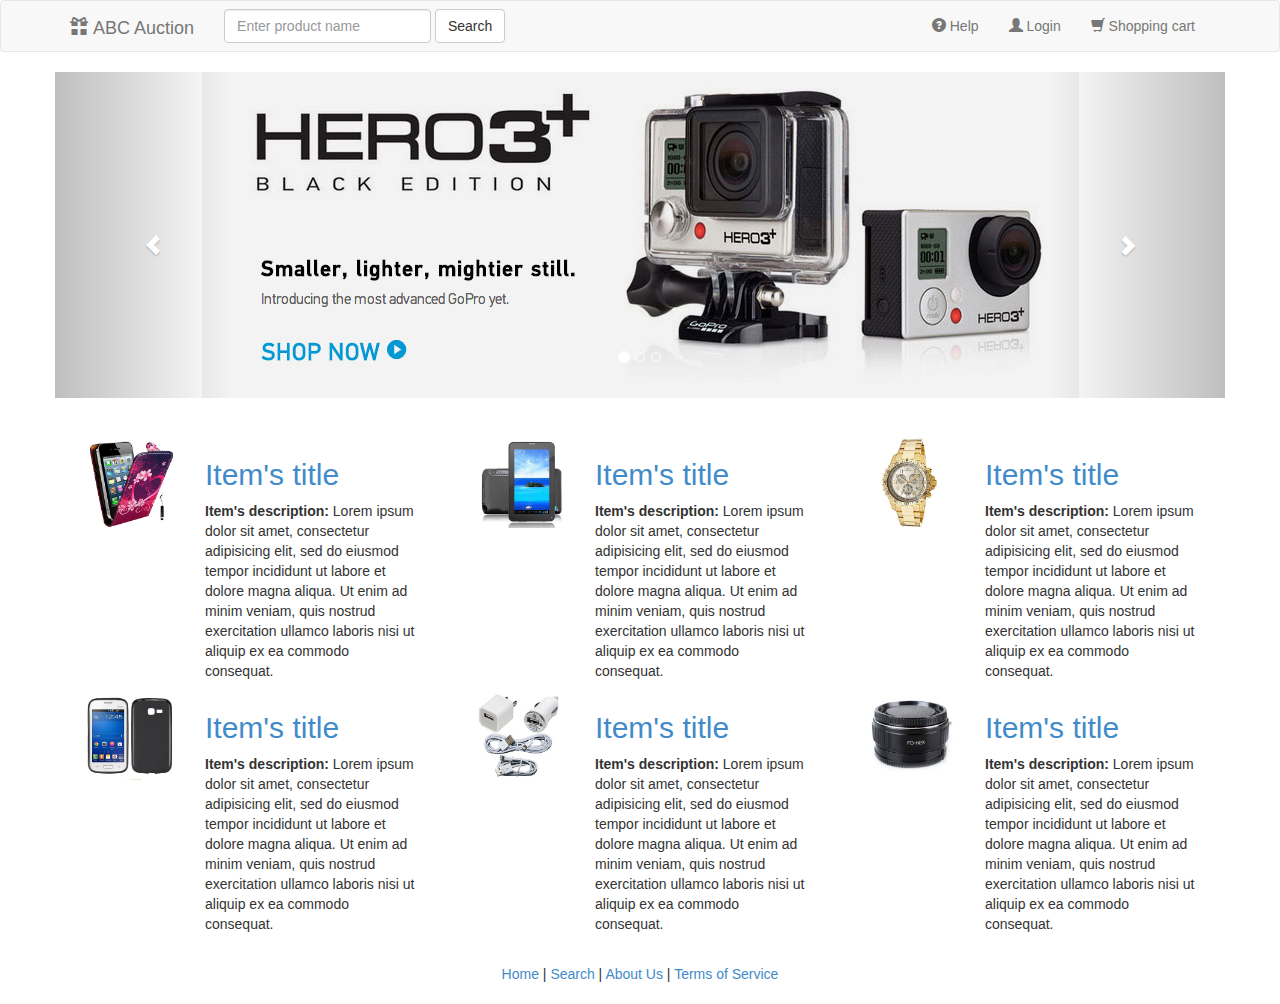
<file: hw1/index.html>
<!DOCTYPE html>
<html>
<head>
    <meta charset="utf-8">
    <meta name="viewport" content="width=device-width, initial-scale=1">

    <title>ABC Auction</title>

    <link rel="stylesheet" href="assets/css/bootstrap.min.css">
    <link rel="stylesheet" href="assets/css/bootstrap-slider.min.css">
    <link rel="stylesheet" href="assets/css/datepicker3.css">
    <link rel="stylesheet" href="assets/css/docs.min.css">
    <link rel="stylesheet" href="css/app.css">

</head>
<body>

<!-- Navbar -->
<div class="navbar navbar-default">
    <div class="container">
        <div class="navbar-header">
            <button type="button" class="navbar-toggle" data-toggle="collapse" data-target=".navbar-collapse">
                <span class="icon-bar"></span>
                <span class="icon-bar"></span>
                <span class="icon-bar"></span>
            </button>
            <a class="navbar-brand" href="javascript:gotoHome();">
                <span class="glyphicon glyphicon-gift"></span>&nbsp;ABC Auction
            </a>
        </div>
        <div class="navbar-collapse collapse">
            <div id="navbar-search">
            <form class="navbar-form navbar-left navbar-input-group" role="search">
                <div class="form-group">
                    <input type="text" class="form-control" placeholder="Enter product name">
                </div>
                <button id="searchSubmit" type="button" class="btn btn-default">Search</button>
            </form>
            </div>
            <ul class="nav navbar-nav navbar-right">
                <li><a href="javascript:void(0)"><span class="glyphicon glyphicon-question-sign"></span> Help</a>
                </li>
                <li><a href="javascript:void(0);"><span class="glyphicon glyphicon-user"></span> Login</a></li>
                <li><a href="javascript:void(0)"><span class="glyphicon glyphicon-shopping-cart"></span> Shopping
                    cart</a></li>
            </ul>
        </div>
    </div>
</div>
<!-- / Navbar -->


<!-- Search Part -->
<div id="searchresults" class="container hidden">

    <!-- Page path -->
    <ol class="breadcrumb">
      <li><a href="javascript:gotoHome();">Home</a></li>
      <li class="active">Search results <span class="badge" id="search-results-count"></span></li>
    </ol>

        <!-- DEBUG
    <div class="show-grid">
        -->
    <div>

    <div class="row">
      <div class="col-md-4 col-sm-12 col-xs-12">
        <div class="row form-group">
          <div class="col-md-12 col-sm-6 col-xs-12">
              <label class="control-label">Product</label><br />
              <input type="text" class="form-control" placeholder="Product title" autofocus>
          </div>
          <div class="col-md-12 col-sm-6 col-xs-12">
            <label class="control-label">&nbsp;</label><br />
            <!--
            <div class="btn-group btn-block" id="category">
              <button type="button" class="btn btn-default">Category</button>
              <button type="button" class="btn btn-default dropdown-toggle" data-toggle="dropdown">
                <span class="caret"></span>
                <span class="sr-only">Toggle Dropdown</span>
              </button>
              <ul class="dropdown-menu" role="menu">
                    <li><a href="#">Cell Phones</a></li>
                    <li><a href="#">Accessories</a></li>
                    <li><a href="#">Watches</a></li>
                    <li><a href="#">Camera Lens</a></li>
              </ul>
            </div>
            -->
            <select class="form-control">
              <option>Cell Phones</option>
              <option>Accessories</option>
              <option>Watches</option>
              <option>Camera Lens</option>
            </select>
          </div>
        </div>
      </div>
      <div class="col-md-8 col-sm-12 col-xs-12">
        <div class="row">
          <div class="col-md-6 col-sm-6 col-xs-12">
            <div class="row form-group">
              <div class="col-md-12 col-sm-12 col-xs-12">
                <label class="control-label">Current Price</label><br />
                <div class="row">
                  <div class="col-md-6 col-sm-6 col-xs-6">
                    <div class="input-group">
                      <span class="input-group-addon">$</span>
                      <input id="priceLow" type="number" class="form-control" value="1000">
                    </div>
                  </div>
                  <div class="col-md-6 col-sm-6 col-xs-6">
                    <div class="input-group">
                      <span class="input-group-addon">$</span>
                      <input id="priceHigh" type="number" class="form-control" value="1500">
                    </div>
                  </div>
                </div>
              </div>
              <div class="col-md-12 col-sm-12 col-xs-12">
                <label class="control-label">&nbsp;</label><br />
                <input id="priceSlider" type="text" style="width:100%" value="" data-slider-min="1" data-slider-max="10000" data-slider-step="1" data-slider-value="[1000,1500]"/>
              </div>
            </div>
          </div>
          <div class="col-md-6 col-sm-6 col-xs-12">
            <div class="row">
              <div class="col-md-12 col-sm-12 col-xs-12">
                  <label class="control-label">Max Auction Close Day</label><br />
                  <div class="input-group date">
                      <input id="datepicker" data-date-format="mm/dd/yyyy" class="form-control" value="03/01/2014">
                      <span class="input-group-addon"><i class="glyphicon glyphicon-th"></i></span>
                  </div>
              </div>
              <div class="col-md-12 col-sm-12 col-xs-12">
                <label class="control-label">&nbsp;</label><br />

                <form class="form-horizontal" role="form">
                <div class="form-group">
                <div class="col-md-8 col-sm-8 col-xs-8">
                <label class="control-label ">Number of Bids</label>
                </div>
                <div class="col-md-4 col-sm-4 col-xs-4">
                    <input type="number" class="form-control" value="3">
                </div>
                </div>
                </form>
              </div>
            </div>
          </div>
        </div>
      </div>
    </div>
    </div>
    
    <br /><br />
    <button class="btn btn-lg btn-primary center-block btn-block" style="max-width: 300px;" type="button">Find now</button>
    
    <hr />
    <div class="row" id="search-results-grid"></div>
</div>
<!-- / Search Part -->



<div class="container" id="homepage">
    <div class="row">
        <!-- Featured Products -->

        <div id="featured-product-carousel" class="carousel slide" data-pause="hover" data-wrap="true"
             data-interval="3000">
            <ol class="carousel-indicators">
                <li data-target="#featured-product-carousel" data-slide-to="0" class="active"></li>
                <li data-target="#featured-product-carousel" data-slide-to="1" class=""></li>
                <li data-target="#featured-product-carousel" data-slide-to="2" class=""></li>
            </ol>
            <div class="carousel-inner">
                <div class="item active">
                    <img src="assets/img/promo-product-1.jpg" alt="ABC Auction Deals" class="img-responsive center-block">
                </div>
                <div class="item">
                    <img src="assets/img/promo-product-2.jpg" alt="ABC Auction Deals" class="img-responsive center-block">
                </div>
                <div class="item">
                    <img src="assets/img/promo-product-3.jpg" alt="ABC Auction Deals" class="img-responsive center-block">
                </div>
            </div>

            <!-- Controls -->
            <a class="left carousel-control" href="#featured-product-carousel" data-slide="prev">
                <span class="glyphicon glyphicon-chevron-left"></span>
            </a>
            <a class="right carousel-control" href="#featured-product-carousel" data-slide="next">
                <span class="glyphicon glyphicon-chevron-right"></span>
            </a>
        </div>

    <!-- / Featured Products -->
    </div>
    <br/><br/>
    <div class="row" id="product-grid"></div>
</div>

<!-- Footer -->
<footer class="text-center">
    <br/>
    <a href="javascript:gotoHome();">Home</a> |
    <a href="javascript:gotoSearch();">Search</a> |
    <a href="javascript:void(0)">About Us</a> |
    <a href="javascript:void(0)">Terms of Service</a>
    <br/><br/>
</footer>
<!-- / Footer -->

<script src="assets/js/jquery-2.1.0.min.js"></script>
<script src="assets/js/bootstrap.min.js"></script>
<script src="assets/js/bootstrap-slider.min.js"></script>
<script src="assets/js/bootstrap-datepicker.js"></script>
<script src="assets/js/mustache.js"></script>
<script src="js/app.js"></script>

</body>
</html>
</file>
<file: hw1/css/app.css>
/*
body {
    background-color: #eee;
}
*/
.form-findnow {
    max-width: 330px;
    padding: 15px;
    margin: 0 auto;
}
.form-findnow .form-findnow-heading,

.form-findnow .form-control {
    position: relative;
    height: auto;
    -webkit-box-sizing: border-box;
    -moz-box-sizing: border-box;
    box-sizing: border-box;
    padding: 10px;
    font-size: 16px;
}
.form-findnow .form-control:focus {
    z-index: 2;
}
</file>
<file: hw1/assets/css/datepicker3.css>
/*!
 * Datepicker for Bootstrap
 *
 * Copyright 2012 Stefan Petre
 * Improvements by Andrew Rowls
 * Licensed under the Apache License v2.0
 * http://www.apache.org/licenses/LICENSE-2.0
 *
 */
.datepicker {
  padding: 4px;
  border-radius: 4px;
  direction: ltr;
  /*.dow {
		border-top: 1px solid #ddd !important;
	}*/
}
.datepicker-inline {
  width: 220px;
}
.datepicker.datepicker-rtl {
  direction: rtl;
}
.datepicker.datepicker-rtl table tr td span {
  float: right;
}
.datepicker-dropdown {
  top: 0;
  left: 0;
}
.datepicker-dropdown:before {
  content: '';
  display: inline-block;
  border-left: 7px solid transparent;
  border-right: 7px solid transparent;
  border-bottom: 7px solid #ccc;
  border-top: 0;
  border-bottom-color: rgba(0, 0, 0, 0.2);
  position: absolute;
}
.datepicker-dropdown:after {
  content: '';
  display: inline-block;
  border-left: 6px solid transparent;
  border-right: 6px solid transparent;
  border-bottom: 6px solid #fff;
  border-top: 0;
  position: absolute;
}
.datepicker-dropdown.datepicker-orient-left:before {
  left: 6px;
}
.datepicker-dropdown.datepicker-orient-left:after {
  left: 7px;
}
.datepicker-dropdown.datepicker-orient-right:before {
  right: 6px;
}
.datepicker-dropdown.datepicker-orient-right:after {
  right: 7px;
}
.datepicker-dropdown.datepicker-orient-top:before {
  top: -7px;
}
.datepicker-dropdown.datepicker-orient-top:after {
  top: -6px;
}
.datepicker-dropdown.datepicker-orient-bottom:before {
  bottom: -7px;
  border-bottom: 0;
  border-top: 7px solid #999;
}
.datepicker-dropdown.datepicker-orient-bottom:after {
  bottom: -6px;
  border-bottom: 0;
  border-top: 6px solid #fff;
}
.datepicker > div {
  display: none;
}
.datepicker.days div.datepicker-days {
  display: block;
}
.datepicker.months div.datepicker-months {
  display: block;
}
.datepicker.years div.datepicker-years {
  display: block;
}
.datepicker table {
  margin: 0;
  -webkit-touch-callout: none;
  -webkit-user-select: none;
  -khtml-user-select: none;
  -moz-user-select: none;
  -ms-user-select: none;
  user-select: none;
}
.datepicker table tr td,
.datepicker table tr th {
  text-align: center;
  width: 30px;
  height: 30px;
  border-radius: 4px;
  border: none;
}
.table-striped .datepicker table tr td,
.table-striped .datepicker table tr th {
  background-color: transparent;
}
.datepicker table tr td.day:hover,
.datepicker table tr td.day.focused {
  background: #eeeeee;
  cursor: pointer;
}
.datepicker table tr td.old,
.datepicker table tr td.new {
  color: #999999;
}
.datepicker table tr td.disabled,
.datepicker table tr td.disabled:hover {
  background: none;
  color: #999999;
  cursor: default;
}
.datepicker table tr td.today,
.datepicker table tr td.today:hover,
.datepicker table tr td.today.disabled,
.datepicker table tr td.today.disabled:hover {
  color: #000000;
  background-color: #ffdb99;
  border-color: #ffb733;
}
.datepicker table tr td.today:hover,
.datepicker table tr td.today:hover:hover,
.datepicker table tr td.today.disabled:hover,
.datepicker table tr td.today.disabled:hover:hover,
.datepicker table tr td.today:focus,
.datepicker table tr td.today:hover:focus,
.datepicker table tr td.today.disabled:focus,
.datepicker table tr td.today.disabled:hover:focus,
.datepicker table tr td.today:active,
.datepicker table tr td.today:hover:active,
.datepicker table tr td.today.disabled:active,
.datepicker table tr td.today.disabled:hover:active,
.datepicker table tr td.today.active,
.datepicker table tr td.today:hover.active,
.datepicker table tr td.today.disabled.active,
.datepicker table tr td.today.disabled:hover.active,
.open .dropdown-toggle.datepicker table tr td.today,
.open .dropdown-toggle.datepicker table tr td.today:hover,
.open .dropdown-toggle.datepicker table tr td.today.disabled,
.open .dropdown-toggle.datepicker table tr td.today.disabled:hover {
  color: #000000;
  background-color: #ffcd70;
  border-color: #f59e00;
}
.datepicker table tr td.today:active,
.datepicker table tr td.today:hover:active,
.datepicker table tr td.today.disabled:active,
.datepicker table tr td.today.disabled:hover:active,
.datepicker table tr td.today.active,
.datepicker table tr td.today:hover.active,
.datepicker table tr td.today.disabled.active,
.datepicker table tr td.today.disabled:hover.active,
.open .dropdown-toggle.datepicker table tr td.today,
.open .dropdown-toggle.datepicker table tr td.today:hover,
.open .dropdown-toggle.datepicker table tr td.today.disabled,
.open .dropdown-toggle.datepicker table tr td.today.disabled:hover {
  background-image: none;
}
.datepicker table tr td.today.disabled,
.datepicker table tr td.today:hover.disabled,
.datepicker table tr td.today.disabled.disabled,
.datepicker table tr td.today.disabled:hover.disabled,
.datepicker table tr td.today[disabled],
.datepicker table tr td.today:hover[disabled],
.datepicker table tr td.today.disabled[disabled],
.datepicker table tr td.today.disabled:hover[disabled],
fieldset[disabled] .datepicker table tr td.today,
fieldset[disabled] .datepicker table tr td.today:hover,
fieldset[disabled] .datepicker table tr td.today.disabled,
fieldset[disabled] .datepicker table tr td.today.disabled:hover,
.datepicker table tr td.today.disabled:hover,
.datepicker table tr td.today:hover.disabled:hover,
.datepicker table tr td.today.disabled.disabled:hover,
.datepicker table tr td.today.disabled:hover.disabled:hover,
.datepicker table tr td.today[disabled]:hover,
.datepicker table tr td.today:hover[disabled]:hover,
.datepicker table tr td.today.disabled[disabled]:hover,
.datepicker table tr td.today.disabled:hover[disabled]:hover,
fieldset[disabled] .datepicker table tr td.today:hover,
fieldset[disabled] .datepicker table tr td.today:hover:hover,
fieldset[disabled] .datepicker table tr td.today.disabled:hover,
fieldset[disabled] .datepicker table tr td.today.disabled:hover:hover,
.datepicker table tr td.today.disabled:focus,
.datepicker table tr td.today:hover.disabled:focus,
.datepicker table tr td.today.disabled.disabled:focus,
.datepicker table tr td.today.disabled:hover.disabled:focus,
.datepicker table tr td.today[disabled]:focus,
.datepicker table tr td.today:hover[disabled]:focus,
.datepicker table tr td.today.disabled[disabled]:focus,
.datepicker table tr td.today.disabled:hover[disabled]:focus,
fieldset[disabled] .datepicker table tr td.today:focus,
fieldset[disabled] .datepicker table tr td.today:hover:focus,
fieldset[disabled] .datepicker table tr td.today.disabled:focus,
fieldset[disabled] .datepicker table tr td.today.disabled:hover:focus,
.datepicker table tr td.today.disabled:active,
.datepicker table tr td.today:hover.disabled:active,
.datepicker table tr td.today.disabled.disabled:active,
.datepicker table tr td.today.disabled:hover.disabled:active,
.datepicker table tr td.today[disabled]:active,
.datepicker table tr td.today:hover[disabled]:active,
.datepicker table tr td.today.disabled[disabled]:active,
.datepicker table tr td.today.disabled:hover[disabled]:active,
fieldset[disabled] .datepicker table tr td.today:active,
fieldset[disabled] .datepicker table tr td.today:hover:active,
fieldset[disabled] .datepicker table tr td.today.disabled:active,
fieldset[disabled] .datepicker table tr td.today.disabled:hover:active,
.datepicker table tr td.today.disabled.active,
.datepicker table tr td.today:hover.disabled.active,
.datepicker table tr td.today.disabled.disabled.active,
.datepicker table tr td.today.disabled:hover.disabled.active,
.datepicker table tr td.today[disabled].active,
.datepicker table tr td.today:hover[disabled].active,
.datepicker table tr td.today.disabled[disabled].active,
.datepicker table tr td.today.disabled:hover[disabled].active,
fieldset[disabled] .datepicker table tr td.today.active,
fieldset[disabled] .datepicker table tr td.today:hover.active,
fieldset[disabled] .datepicker table tr td.today.disabled.active,
fieldset[disabled] .datepicker table tr td.today.disabled:hover.active {
  background-color: #ffdb99;
  border-color: #ffb733;
}
.datepicker table tr td.today:hover:hover {
  color: #000;
}
.datepicker table tr td.today.active:hover {
  color: #fff;
}
.datepicker table tr td.range,
.datepicker table tr td.range:hover,
.datepicker table tr td.range.disabled,
.datepicker table tr td.range.disabled:hover {
  background: #eeeeee;
  border-radius: 0;
}
.datepicker table tr td.range.today,
.datepicker table tr td.range.today:hover,
.datepicker table tr td.range.today.disabled,
.datepicker table tr td.range.today.disabled:hover {
  color: #000000;
  background-color: #f7ca77;
  border-color: #f1a417;
  border-radius: 0;
}
.datepicker table tr td.range.today:hover,
.datepicker table tr td.range.today:hover:hover,
.datepicker table tr td.range.today.disabled:hover,
.datepicker table tr td.range.today.disabled:hover:hover,
.datepicker table tr td.range.today:focus,
.datepicker table tr td.range.today:hover:focus,
.datepicker table tr td.range.today.disabled:focus,
.datepicker table tr td.range.today.disabled:hover:focus,
.datepicker table tr td.range.today:active,
.datepicker table tr td.range.today:hover:active,
.datepicker table tr td.range.today.disabled:active,
.datepicker table tr td.range.today.disabled:hover:active,
.datepicker table tr td.range.today.active,
.datepicker table tr td.range.today:hover.active,
.datepicker table tr td.range.today.disabled.active,
.datepicker table tr td.range.today.disabled:hover.active,
.open .dropdown-toggle.datepicker table tr td.range.today,
.open .dropdown-toggle.datepicker table tr td.range.today:hover,
.open .dropdown-toggle.datepicker table tr td.range.today.disabled,
.open .dropdown-toggle.datepicker table tr td.range.today.disabled:hover {
  color: #000000;
  background-color: #f4bb51;
  border-color: #bf800c;
}
.datepicker table tr td.range.today:active,
.datepicker table tr td.range.today:hover:active,
.datepicker table tr td.range.today.disabled:active,
.datepicker table tr td.range.today.disabled:hover:active,
.datepicker table tr td.range.today.active,
.datepicker table tr td.range.today:hover.active,
.datepicker table tr td.range.today.disabled.active,
.datepicker table tr td.range.today.disabled:hover.active,
.open .dropdown-toggle.datepicker table tr td.range.today,
.open .dropdown-toggle.datepicker table tr td.range.today:hover,
.open .dropdown-toggle.datepicker table tr td.range.today.disabled,
.open .dropdown-toggle.datepicker table tr td.range.today.disabled:hover {
  background-image: none;
}
.datepicker table tr td.range.today.disabled,
.datepicker table tr td.range.today:hover.disabled,
.datepicker table tr td.range.today.disabled.disabled,
.datepicker table tr td.range.today.disabled:hover.disabled,
.datepicker table tr td.range.today[disabled],
.datepicker table tr td.range.today:hover[disabled],
.datepicker table tr td.range.today.disabled[disabled],
.datepicker table tr td.range.today.disabled:hover[disabled],
fieldset[disabled] .datepicker table tr td.range.today,
fieldset[disabled] .datepicker table tr td.range.today:hover,
fieldset[disabled] .datepicker table tr td.range.today.disabled,
fieldset[disabled] .datepicker table tr td.range.today.disabled:hover,
.datepicker table tr td.range.today.disabled:hover,
.datepicker table tr td.range.today:hover.disabled:hover,
.datepicker table tr td.range.today.disabled.disabled:hover,
.datepicker table tr td.range.today.disabled:hover.disabled:hover,
.datepicker table tr td.range.today[disabled]:hover,
.datepicker table tr td.range.today:hover[disabled]:hover,
.datepicker table tr td.range.today.disabled[disabled]:hover,
.datepicker table tr td.range.today.disabled:hover[disabled]:hover,
fieldset[disabled] .datepicker table tr td.range.today:hover,
fieldset[disabled] .datepicker table tr td.range.today:hover:hover,
fieldset[disabled] .datepicker table tr td.range.today.disabled:hover,
fieldset[disabled] .datepicker table tr td.range.today.disabled:hover:hover,
.datepicker table tr td.range.today.disabled:focus,
.datepicker table tr td.range.today:hover.disabled:focus,
.datepicker table tr td.range.today.disabled.disabled:focus,
.datepicker table tr td.range.today.disabled:hover.disabled:focus,
.datepicker table tr td.range.today[disabled]:focus,
.datepicker table tr td.range.today:hover[disabled]:focus,
.datepicker table tr td.range.today.disabled[disabled]:focus,
.datepicker table tr td.range.today.disabled:hover[disabled]:focus,
fieldset[disabled] .datepicker table tr td.range.today:focus,
fieldset[disabled] .datepicker table tr td.range.today:hover:focus,
fieldset[disabled] .datepicker table tr td.range.today.disabled:focus,
fieldset[disabled] .datepicker table tr td.range.today.disabled:hover:focus,
.datepicker table tr td.range.today.disabled:active,
.datepicker table tr td.range.today:hover.disabled:active,
.datepicker table tr td.range.today.disabled.disabled:active,
.datepicker table tr td.range.today.disabled:hover.disabled:active,
.datepicker table tr td.range.today[disabled]:active,
.datepicker table tr td.range.today:hover[disabled]:active,
.datepicker table tr td.range.today.disabled[disabled]:active,
.datepicker table tr td.range.today.disabled:hover[disabled]:active,
fieldset[disabled] .datepicker table tr td.range.today:active,
fieldset[disabled] .datepicker table tr td.range.today:hover:active,
fieldset[disabled] .datepicker table tr td.range.today.disabled:active,
fieldset[disabled] .datepicker table tr td.range.today.disabled:hover:active,
.datepicker table tr td.range.today.disabled.active,
.datepicker table tr td.range.today:hover.disabled.active,
.datepicker table tr td.range.today.disabled.disabled.active,
.datepicker table tr td.range.today.disabled:hover.disabled.active,
.datepicker table tr td.range.today[disabled].active,
.datepicker table tr td.range.today:hover[disabled].active,
.datepicker table tr td.range.today.disabled[disabled].active,
.datepicker table tr td.range.today.disabled:hover[disabled].active,
fieldset[disabled] .datepicker table tr td.range.today.active,
fieldset[disabled] .datepicker table tr td.range.today:hover.active,
fieldset[disabled] .datepicker table tr td.range.today.disabled.active,
fieldset[disabled] .datepicker table tr td.range.today.disabled:hover.active {
  background-color: #f7ca77;
  border-color: #f1a417;
}
.datepicker table tr td.selected,
.datepicker table tr td.selected:hover,
.datepicker table tr td.selected.disabled,
.datepicker table tr td.selected.disabled:hover {
  color: #ffffff;
  background-color: #999999;
  border-color: #555555;
  text-shadow: 0 -1px 0 rgba(0, 0, 0, 0.25);
}
.datepicker table tr td.selected:hover,
.datepicker table tr td.selected:hover:hover,
.datepicker table tr td.selected.disabled:hover,
.datepicker table tr td.selected.disabled:hover:hover,
.datepicker table tr td.selected:focus,
.datepicker table tr td.selected:hover:focus,
.datepicker table tr td.selected.disabled:focus,
.datepicker table tr td.selected.disabled:hover:focus,
.datepicker table tr td.selected:active,
.datepicker table tr td.selected:hover:active,
.datepicker table tr td.selected.disabled:active,
.datepicker table tr td.selected.disabled:hover:active,
.datepicker table tr td.selected.active,
.datepicker table tr td.selected:hover.active,
.datepicker table tr td.selected.disabled.active,
.datepicker table tr td.selected.disabled:hover.active,
.open .dropdown-toggle.datepicker table tr td.selected,
.open .dropdown-toggle.datepicker table tr td.selected:hover,
.open .dropdown-toggle.datepicker table tr td.selected.disabled,
.open .dropdown-toggle.datepicker table tr td.selected.disabled:hover {
  color: #ffffff;
  background-color: #858585;
  border-color: #373737;
}
.datepicker table tr td.selected:active,
.datepicker table tr td.selected:hover:active,
.datepicker table tr td.selected.disabled:active,
.datepicker table tr td.selected.disabled:hover:active,
.datepicker table tr td.selected.active,
.datepicker table tr td.selected:hover.active,
.datepicker table tr td.selected.disabled.active,
.datepicker table tr td.selected.disabled:hover.active,
.open .dropdown-toggle.datepicker table tr td.selected,
.open .dropdown-toggle.datepicker table tr td.selected:hover,
.open .dropdown-toggle.datepicker table tr td.selected.disabled,
.open .dropdown-toggle.datepicker table tr td.selected.disabled:hover {
  background-image: none;
}
.datepicker table tr td.selected.disabled,
.datepicker table tr td.selected:hover.disabled,
.datepicker table tr td.selected.disabled.disabled,
.datepicker table tr td.selected.disabled:hover.disabled,
.datepicker table tr td.selected[disabled],
.datepicker table tr td.selected:hover[disabled],
.datepicker table tr td.selected.disabled[disabled],
.datepicker table tr td.selected.disabled:hover[disabled],
fieldset[disabled] .datepicker table tr td.selected,
fieldset[disabled] .datepicker table tr td.selected:hover,
fieldset[disabled] .datepicker table tr td.selected.disabled,
fieldset[disabled] .datepicker table tr td.selected.disabled:hover,
.datepicker table tr td.selected.disabled:hover,
.datepicker table tr td.selected:hover.disabled:hover,
.datepicker table tr td.selected.disabled.disabled:hover,
.datepicker table tr td.selected.disabled:hover.disabled:hover,
.datepicker table tr td.selected[disabled]:hover,
.datepicker table tr td.selected:hover[disabled]:hover,
.datepicker table tr td.selected.disabled[disabled]:hover,
.datepicker table tr td.selected.disabled:hover[disabled]:hover,
fieldset[disabled] .datepicker table tr td.selected:hover,
fieldset[disabled] .datepicker table tr td.selected:hover:hover,
fieldset[disabled] .datepicker table tr td.selected.disabled:hover,
fieldset[disabled] .datepicker table tr td.selected.disabled:hover:hover,
.datepicker table tr td.selected.disabled:focus,
.datepicker table tr td.selected:hover.disabled:focus,
.datepicker table tr td.selected.disabled.disabled:focus,
.datepicker table tr td.selected.disabled:hover.disabled:focus,
.datepicker table tr td.selected[disabled]:focus,
.datepicker table tr td.selected:hover[disabled]:focus,
.datepicker table tr td.selected.disabled[disabled]:focus,
.datepicker table tr td.selected.disabled:hover[disabled]:focus,
fieldset[disabled] .datepicker table tr td.selected:focus,
fieldset[disabled] .datepicker table tr td.selected:hover:focus,
fieldset[disabled] .datepicker table tr td.selected.disabled:focus,
fieldset[disabled] .datepicker table tr td.selected.disabled:hover:focus,
.datepicker table tr td.selected.disabled:active,
.datepicker table tr td.selected:hover.disabled:active,
.datepicker table tr td.selected.disabled.disabled:active,
.datepicker table tr td.selected.disabled:hover.disabled:active,
.datepicker table tr td.selected[disabled]:active,
.datepicker table tr td.selected:hover[disabled]:active,
.datepicker table tr td.selected.disabled[disabled]:active,
.datepicker table tr td.selected.disabled:hover[disabled]:active,
fieldset[disabled] .datepicker table tr td.selected:active,
fieldset[disabled] .datepicker table tr td.selected:hover:active,
fieldset[disabled] .datepicker table tr td.selected.disabled:active,
fieldset[disabled] .datepicker table tr td.selected.disabled:hover:active,
.datepicker table tr td.selected.disabled.active,
.datepicker table tr td.selected:hover.disabled.active,
.datepicker table tr td.selected.disabled.disabled.active,
.datepicker table tr td.selected.disabled:hover.disabled.active,
.datepicker table tr td.selected[disabled].active,
.datepicker table tr td.selected:hover[disabled].active,
.datepicker table tr td.selected.disabled[disabled].active,
.datepicker table tr td.selected.disabled:hover[disabled].active,
fieldset[disabled] .datepicker table tr td.selected.active,
fieldset[disabled] .datepicker table tr td.selected:hover.active,
fieldset[disabled] .datepicker table tr td.selected.disabled.active,
fieldset[disabled] .datepicker table tr td.selected.disabled:hover.active {
  background-color: #999999;
  border-color: #555555;
}
.datepicker table tr td.active,
.datepicker table tr td.active:hover,
.datepicker table tr td.active.disabled,
.datepicker table tr td.active.disabled:hover {
  color: #ffffff;
  background-color: #428bca;
  border-color: #357ebd;
  text-shadow: 0 -1px 0 rgba(0, 0, 0, 0.25);
}
.datepicker table tr td.active:hover,
.datepicker table tr td.active:hover:hover,
.datepicker table tr td.active.disabled:hover,
.datepicker table tr td.active.disabled:hover:hover,
.datepicker table tr td.active:focus,
.datepicker table tr td.active:hover:focus,
.datepicker table tr td.active.disabled:focus,
.datepicker table tr td.active.disabled:hover:focus,
.datepicker table tr td.active:active,
.datepicker table tr td.active:hover:active,
.datepicker table tr td.active.disabled:active,
.datepicker table tr td.active.disabled:hover:active,
.datepicker table tr td.active.active,
.datepicker table tr td.active:hover.active,
.datepicker table tr td.active.disabled.active,
.datepicker table tr td.active.disabled:hover.active,
.open .dropdown-toggle.datepicker table tr td.active,
.open .dropdown-toggle.datepicker table tr td.active:hover,
.open .dropdown-toggle.datepicker table tr td.active.disabled,
.open .dropdown-toggle.datepicker table tr td.active.disabled:hover {
  color: #ffffff;
  background-color: #3276b1;
  border-color: #285e8e;
}
.datepicker table tr td.active:active,
.datepicker table tr td.active:hover:active,
.datepicker table tr td.active.disabled:active,
.datepicker table tr td.active.disabled:hover:active,
.datepicker table tr td.active.active,
.datepicker table tr td.active:hover.active,
.datepicker table tr td.active.disabled.active,
.datepicker table tr td.active.disabled:hover.active,
.open .dropdown-toggle.datepicker table tr td.active,
.open .dropdown-toggle.datepicker table tr td.active:hover,
.open .dropdown-toggle.datepicker table tr td.active.disabled,
.open .dropdown-toggle.datepicker table tr td.active.disabled:hover {
  background-image: none;
}
.datepicker table tr td.active.disabled,
.datepicker table tr td.active:hover.disabled,
.datepicker table tr td.active.disabled.disabled,
.datepicker table tr td.active.disabled:hover.disabled,
.datepicker table tr td.active[disabled],
.datepicker table tr td.active:hover[disabled],
.datepicker table tr td.active.disabled[disabled],
.datepicker table tr td.active.disabled:hover[disabled],
fieldset[disabled] .datepicker table tr td.active,
fieldset[disabled] .datepicker table tr td.active:hover,
fieldset[disabled] .datepicker table tr td.active.disabled,
fieldset[disabled] .datepicker table tr td.active.disabled:hover,
.datepicker table tr td.active.disabled:hover,
.datepicker table tr td.active:hover.disabled:hover,
.datepicker table tr td.active.disabled.disabled:hover,
.datepicker table tr td.active.disabled:hover.disabled:hover,
.datepicker table tr td.active[disabled]:hover,
.datepicker table tr td.active:hover[disabled]:hover,
.datepicker table tr td.active.disabled[disabled]:hover,
.datepicker table tr td.active.disabled:hover[disabled]:hover,
fieldset[disabled] .datepicker table tr td.active:hover,
fieldset[disabled] .datepicker table tr td.active:hover:hover,
fieldset[disabled] .datepicker table tr td.active.disabled:hover,
fieldset[disabled] .datepicker table tr td.active.disabled:hover:hover,
.datepicker table tr td.active.disabled:focus,
.datepicker table tr td.active:hover.disabled:focus,
.datepicker table tr td.active.disabled.disabled:focus,
.datepicker table tr td.active.disabled:hover.disabled:focus,
.datepicker table tr td.active[disabled]:focus,
.datepicker table tr td.active:hover[disabled]:focus,
.datepicker table tr td.active.disabled[disabled]:focus,
.datepicker table tr td.active.disabled:hover[disabled]:focus,
fieldset[disabled] .datepicker table tr td.active:focus,
fieldset[disabled] .datepicker table tr td.active:hover:focus,
fieldset[disabled] .datepicker table tr td.active.disabled:focus,
fieldset[disabled] .datepicker table tr td.active.disabled:hover:focus,
.datepicker table tr td.active.disabled:active,
.datepicker table tr td.active:hover.disabled:active,
.datepicker table tr td.active.disabled.disabled:active,
.datepicker table tr td.active.disabled:hover.disabled:active,
.datepicker table tr td.active[disabled]:active,
.datepicker table tr td.active:hover[disabled]:active,
.datepicker table tr td.active.disabled[disabled]:active,
.datepicker table tr td.active.disabled:hover[disabled]:active,
fieldset[disabled] .datepicker table tr td.active:active,
fieldset[disabled] .datepicker table tr td.active:hover:active,
fieldset[disabled] .datepicker table tr td.active.disabled:active,
fieldset[disabled] .datepicker table tr td.active.disabled:hover:active,
.datepicker table tr td.active.disabled.active,
.datepicker table tr td.active:hover.disabled.active,
.datepicker table tr td.active.disabled.disabled.active,
.datepicker table tr td.active.disabled:hover.disabled.active,
.datepicker table tr td.active[disabled].active,
.datepicker table tr td.active:hover[disabled].active,
.datepicker table tr td.active.disabled[disabled].active,
.datepicker table tr td.active.disabled:hover[disabled].active,
fieldset[disabled] .datepicker table tr td.active.active,
fieldset[disabled] .datepicker table tr td.active:hover.active,
fieldset[disabled] .datepicker table tr td.active.disabled.active,
fieldset[disabled] .datepicker table tr td.active.disabled:hover.active {
  background-color: #428bca;
  border-color: #357ebd;
}
.datepicker table tr td span {
  display: block;
  width: 23%;
  height: 54px;
  line-height: 54px;
  float: left;
  margin: 1%;
  cursor: pointer;
  border-radius: 4px;
}
.datepicker table tr td span:hover {
  background: #eeeeee;
}
.datepicker table tr td span.disabled,
.datepicker table tr td span.disabled:hover {
  background: none;
  color: #999999;
  cursor: default;
}
.datepicker table tr td span.active,
.datepicker table tr td span.active:hover,
.datepicker table tr td span.active.disabled,
.datepicker table tr td span.active.disabled:hover {
  color: #ffffff;
  background-color: #428bca;
  border-color: #357ebd;
  text-shadow: 0 -1px 0 rgba(0, 0, 0, 0.25);
}
.datepicker table tr td span.active:hover,
.datepicker table tr td span.active:hover:hover,
.datepicker table tr td span.active.disabled:hover,
.datepicker table tr td span.active.disabled:hover:hover,
.datepicker table tr td span.active:focus,
.datepicker table tr td span.active:hover:focus,
.datepicker table tr td span.active.disabled:focus,
.datepicker table tr td span.active.disabled:hover:focus,
.datepicker table tr td span.active:active,
.datepicker table tr td span.active:hover:active,
.datepicker table tr td span.active.disabled:active,
.datepicker table tr td span.active.disabled:hover:active,
.datepicker table tr td span.active.active,
.datepicker table tr td span.active:hover.active,
.datepicker table tr td span.active.disabled.active,
.datepicker table tr td span.active.disabled:hover.active,
.open .dropdown-toggle.datepicker table tr td span.active,
.open .dropdown-toggle.datepicker table tr td span.active:hover,
.open .dropdown-toggle.datepicker table tr td span.active.disabled,
.open .dropdown-toggle.datepicker table tr td span.active.disabled:hover {
  color: #ffffff;
  background-color: #3276b1;
  border-color: #285e8e;
}
.datepicker table tr td span.active:active,
.datepicker table tr td span.active:hover:active,
.datepicker table tr td span.active.disabled:active,
.datepicker table tr td span.active.disabled:hover:active,
.datepicker table tr td span.active.active,
.datepicker table tr td span.active:hover.active,
.datepicker table tr td span.active.disabled.active,
.datepicker table tr td span.active.disabled:hover.active,
.open .dropdown-toggle.datepicker table tr td span.active,
.open .dropdown-toggle.datepicker table tr td span.active:hover,
.open .dropdown-toggle.datepicker table tr td span.active.disabled,
.open .dropdown-toggle.datepicker table tr td span.active.disabled:hover {
  background-image: none;
}
.datepicker table tr td span.active.disabled,
.datepicker table tr td span.active:hover.disabled,
.datepicker table tr td span.active.disabled.disabled,
.datepicker table tr td span.active.disabled:hover.disabled,
.datepicker table tr td span.active[disabled],
.datepicker table tr td span.active:hover[disabled],
.datepicker table tr td span.active.disabled[disabled],
.datepicker table tr td span.active.disabled:hover[disabled],
fieldset[disabled] .datepicker table tr td span.active,
fieldset[disabled] .datepicker table tr td span.active:hover,
fieldset[disabled] .datepicker table tr td span.active.disabled,
fieldset[disabled] .datepicker table tr td span.active.disabled:hover,
.datepicker table tr td span.active.disabled:hover,
.datepicker table tr td span.active:hover.disabled:hover,
.datepicker table tr td span.active.disabled.disabled:hover,
.datepicker table tr td span.active.disabled:hover.disabled:hover,
.datepicker table tr td span.active[disabled]:hover,
.datepicker table tr td span.active:hover[disabled]:hover,
.datepicker table tr td span.active.disabled[disabled]:hover,
.datepicker table tr td span.active.disabled:hover[disabled]:hover,
fieldset[disabled] .datepicker table tr td span.active:hover,
fieldset[disabled] .datepicker table tr td span.active:hover:hover,
fieldset[disabled] .datepicker table tr td span.active.disabled:hover,
fieldset[disabled] .datepicker table tr td span.active.disabled:hover:hover,
.datepicker table tr td span.active.disabled:focus,
.datepicker table tr td span.active:hover.disabled:focus,
.datepicker table tr td span.active.disabled.disabled:focus,
.datepicker table tr td span.active.disabled:hover.disabled:focus,
.datepicker table tr td span.active[disabled]:focus,
.datepicker table tr td span.active:hover[disabled]:focus,
.datepicker table tr td span.active.disabled[disabled]:focus,
.datepicker table tr td span.active.disabled:hover[disabled]:focus,
fieldset[disabled] .datepicker table tr td span.active:focus,
fieldset[disabled] .datepicker table tr td span.active:hover:focus,
fieldset[disabled] .datepicker table tr td span.active.disabled:focus,
fieldset[disabled] .datepicker table tr td span.active.disabled:hover:focus,
.datepicker table tr td span.active.disabled:active,
.datepicker table tr td span.active:hover.disabled:active,
.datepicker table tr td span.active.disabled.disabled:active,
.datepicker table tr td span.active.disabled:hover.disabled:active,
.datepicker table tr td span.active[disabled]:active,
.datepicker table tr td span.active:hover[disabled]:active,
.datepicker table tr td span.active.disabled[disabled]:active,
.datepicker table tr td span.active.disabled:hover[disabled]:active,
fieldset[disabled] .datepicker table tr td span.active:active,
fieldset[disabled] .datepicker table tr td span.active:hover:active,
fieldset[disabled] .datepicker table tr td span.active.disabled:active,
fieldset[disabled] .datepicker table tr td span.active.disabled:hover:active,
.datepicker table tr td span.active.disabled.active,
.datepicker table tr td span.active:hover.disabled.active,
.datepicker table tr td span.active.disabled.disabled.active,
.datepicker table tr td span.active.disabled:hover.disabled.active,
.datepicker table tr td span.active[disabled].active,
.datepicker table tr td span.active:hover[disabled].active,
.datepicker table tr td span.active.disabled[disabled].active,
.datepicker table tr td span.active.disabled:hover[disabled].active,
fieldset[disabled] .datepicker table tr td span.active.active,
fieldset[disabled] .datepicker table tr td span.active:hover.active,
fieldset[disabled] .datepicker table tr td span.active.disabled.active,
fieldset[disabled] .datepicker table tr td span.active.disabled:hover.active {
  background-color: #428bca;
  border-color: #357ebd;
}
.datepicker table tr td span.old,
.datepicker table tr td span.new {
  color: #999999;
}
.datepicker th.datepicker-switch {
  width: 145px;
}
.datepicker thead tr:first-child th,
.datepicker tfoot tr th {
  cursor: pointer;
}
.datepicker thead tr:first-child th:hover,
.datepicker tfoot tr th:hover {
  background: #eeeeee;
}
.datepicker .cw {
  font-size: 10px;
  width: 12px;
  padding: 0 2px 0 5px;
  vertical-align: middle;
}
.datepicker thead tr:first-child th.cw {
  cursor: default;
  background-color: transparent;
}
.input-group.date .input-group-addon i {
  cursor: pointer;
  width: 16px;
  height: 16px;
}
.input-daterange input {
  text-align: center;
}
.input-daterange input:first-child {
  border-radius: 3px 0 0 3px;
}
.input-daterange input:last-child {
  border-radius: 0 3px 3px 0;
}
.input-daterange .input-group-addon {
  width: auto;
  min-width: 16px;
  padding: 4px 5px;
  font-weight: normal;
  line-height: 1.428571429;
  text-align: center;
  text-shadow: 0 1px 0 #fff;
  vertical-align: middle;
  background-color: #eeeeee;
  border: solid #cccccc;
  border-width: 1px 0;
  margin-left: -5px;
  margin-right: -5px;
}
.datepicker.dropdown-menu {
  position: absolute;
  top: 100%;
  left: 0;
  z-index: 1000;
  float: left;
  display: none;
  min-width: 160px;
  list-style: none;
  background-color: #ffffff;
  border: 1px solid #ccc;
  border: 1px solid rgba(0, 0, 0, 0.2);
  border-radius: 5px;
  -webkit-box-shadow: 0 5px 10px rgba(0, 0, 0, 0.2);
  -moz-box-shadow: 0 5px 10px rgba(0, 0, 0, 0.2);
  box-shadow: 0 5px 10px rgba(0, 0, 0, 0.2);
  -webkit-background-clip: padding-box;
  -moz-background-clip: padding;
  background-clip: padding-box;
  *border-right-width: 2px;
  *border-bottom-width: 2px;
  color: #333333;
  font-family: "Helvetica Neue", Helvetica, Arial, sans-serif;
  font-size: 13px;
  line-height: 1.428571429;
}
.datepicker.dropdown-menu th,
.datepicker.datepicker-inline th,
.datepicker.dropdown-menu td,
.datepicker.datepicker-inline td {
  padding: 0px 5px;
}
</file>
<file: hw1/assets/css/docs.min.css>
/*!
 * Bootstrap Docs (http://getbootstrap.com)
 * Copyright 2011-2014 Twitter, Inc.
 * Licensed under the Creative Commons Attribution 3.0 Unported License. For
 * details, see http://creativecommons.org/licenses/by/3.0/.
 */body{position:relative}.table code{font-size:13px;font-weight:400}.btn-outline{color:#563d7c;background-color:transparent;border-color:#563d7c}.btn-outline:hover,.btn-outline:focus,.btn-outline:active{color:#fff;background-color:#563d7c;border-color:#563d7c}.btn-outline-inverse{color:#fff;background-color:transparent;border-color:#cdbfe3}.btn-outline-inverse:hover,.btn-outline-inverse:focus,.btn-outline-inverse:active{color:#563d7c;text-shadow:none;background-color:#fff;border-color:#fff}.bs-docs-booticon{display:block;font-weight:500;color:#fff;background-color:#563d7c;border-radius:15%;cursor:default;text-align:center}.bs-docs-booticon-sm{width:30px;height:30px;font-size:20px;line-height:28px}.bs-docs-booticon-lg{width:144px;height:144px;font-size:108px;line-height:140px}.bs-docs-booticon-inverse{color:#563d7c;background-color:#fff}.bs-docs-booticon-outline{background-color:transparent;border:1px solid #cdbfe3}.bs-docs-nav{margin-bottom:0;background-color:#fff;border-bottom:0}.bs-home-nav .bs-nav-b{display:none}.bs-docs-nav .navbar-brand,.bs-docs-nav .navbar-nav>li>a{color:#563d7c;font-weight:500}.bs-docs-nav .navbar-nav>li>a:hover,.bs-docs-nav .navbar-nav>.active>a,.bs-docs-nav .navbar-nav>.active>a:hover{color:#463265;background-color:#f9f9f9}.bs-docs-nav .navbar-toggle .icon-bar{background-color:#563d7c}.bs-docs-nav .navbar-header .navbar-toggle{border-color:#fff}.bs-docs-nav .navbar-header .navbar-toggle:hover,.bs-docs-nav .navbar-header .navbar-toggle:focus{background-color:#f9f9f9;border-color:#f9f9f9}.bs-docs-footer{padding-top:40px;padding-bottom:40px;margin-top:100px;color:#777;text-align:center;border-top:1px solid #e5e5e5}.bs-docs-footer-links{margin-top:20px;padding-left:0;color:#999}.bs-docs-footer-links li{display:inline;padding:0 2px}.bs-docs-footer-links li:first-child{padding-left:0}@media (min-width:768px){.bs-docs-footer p{margin-bottom:0}}.bs-docs-social{margin-bottom:20px;text-align:center}.bs-docs-social-buttons{display:inline-block;margin-bottom:0;padding-left:0;list-style:none}.bs-docs-social-buttons li{display:inline-block;line-height:1;padding:5px 8px}.bs-docs-social-buttons .twitter-follow-button{width:225px!important}.bs-docs-social-buttons .twitter-share-button{width:98px!important}.github-btn{border:0;overflow:hidden}.bs-docs-masthead,.bs-docs-header{position:relative;padding:30px 15px;color:#cdbfe3;text-align:center;text-shadow:0 1px 0 rgba(0,0,0,.1);background-color:#6f5499;background-image:-webkit-linear-gradient(top,#563d7c 0,#6f5499 100%);background-image:linear-gradient(to bottom,#563d7c 0,#6f5499 100%);background-repeat:repeat-x;filter:progid:DXImageTransform.Microsoft.gradient(startColorstr='#563d7c', endColorstr='#6F5499', GradientType=0)}.bs-docs-masthead .bs-docs-booticon{margin:0 auto 30px}.bs-docs-masthead h1{font-weight:300;line-height:1;color:#fff}.bs-docs-masthead .lead{margin:0 auto 30px;font-size:20px;color:#fff}.bs-docs-masthead .version{margin-top:-15px;margin-bottom:30px;color:#9783b9}.bs-docs-masthead .btn{width:100%;padding:15px 30px;font-size:20px}@media (min-width:480px){.bs-docs-masthead .btn{width:auto}}@media (min-width:768px){.bs-docs-masthead{padding-top:80px;padding-bottom:80px}.bs-docs-masthead h1{font-size:60px}.bs-docs-masthead .lead{font-size:24px}}@media (min-width:992px){.bs-docs-masthead .lead{width:80%;font-size:30px}}.bs-docs-header{margin-bottom:40px;font-size:20px}.bs-docs-header h1{margin-top:0;color:#fff}.bs-docs-header p{margin-bottom:0;font-weight:300;line-height:1.4}.bs-docs-header .container{position:relative}@media (min-width:768px){.bs-docs-header{padding-top:60px;padding-bottom:60px;font-size:24px;text-align:left}.bs-docs-header h1{font-size:60px;line-height:1}}@media (min-width:992px){.bs-docs-header h1,.bs-docs-header p{margin-right:380px}}.carbonad{width:auto!important;margin:30px -30px -31px!important;padding:20px!important;overflow:hidden;height:auto!important;font-size:13px!important;line-height:16px!important;text-align:left;background:transparent!important;border:solid #866ab3!important;border-width:1px 0!important}.carbonad-img{margin:0!important}.carbonad-text,.carbonad-tag{float:none!important;display:block!important;width:auto!important;height:auto!important;margin-left:145px!important;font-family:"Helvetica Neue",Helvetica,Arial,sans-serif!important}.carbonad-text{padding-top:0!important}.carbonad-tag{color:inherit!important;text-align:left!important}.carbonad-text a,.carbonad-tag a{color:#fff!important}.carbonad #azcarbon>img{display:none}@media (min-width:480px){.carbonad{width:330px!important;margin:20px auto!important;border-radius:4px;border-width:1px!important}.bs-docs-masthead .carbonad{margin:50px auto 0!important}}@media (min-width:768px){.carbonad{margin-left:0!important;margin-right:0!important}}@media (min-width:992px){.carbonad{position:absolute;top:0;right:15px;margin:0!important;padding:15px!important;width:330px!important}.bs-docs-masthead .carbonad{position:static}}.bs-docs-featurette{padding-top:40px;padding-bottom:40px;font-size:16px;line-height:1.5;color:#555;text-align:center;background-color:#fff;border-bottom:1px solid #e5e5e5}.bs-docs-featurette+.bs-docs-footer{margin-top:0;border-top:0}.bs-docs-featurette-title{font-size:30px;font-weight:400;color:#333;margin-bottom:5px}.half-rule{width:100px;margin:40px auto}.bs-docs-featurette h3{font-weight:400;color:#333;margin-bottom:5px}.bs-docs-featurette-img{display:block;margin-bottom:20px;color:#333}.bs-docs-featurette-img:hover{text-decoration:none;color:#428bca}.bs-docs-featurette-img img{display:block;margin-bottom:15px}.bs-docs-featured-sites{margin-left:-1px;margin-right:-1px}.bs-docs-featured-sites .col-sm-3{padding-left:1px;padding-right:1px}@media (min-width:480px){.bs-docs-featurette .img-responsive{margin-top:30px}}@media (min-width:768px){.bs-docs-featurette{padding-top:100px;padding-bottom:100px}.bs-docs-featurette-title{font-size:40px}.bs-docs-featurette .lead{margin-left:auto;margin-right:auto;max-width:80%}.bs-docs-featured-sites .col-sm-3:first-child img{border-top-left-radius:4px;border-bottom-left-radius:4px}.bs-docs-featured-sites .col-sm-3:last-child img{border-top-right-radius:4px;border-bottom-right-radius:4px}.bs-docs-featurette .img-responsive{margin-top:0}}.bs-docs-sidebar.affix{position:static}@media (min-width:768px){.bs-docs-sidebar{padding-left:20px}}.bs-docs-sidenav{margin-top:20px;margin-bottom:20px}.bs-docs-sidebar .nav>li>a{display:block;font-size:13px;font-weight:500;color:#999;padding:4px 20px}.bs-docs-sidebar .nav>li>a:hover,.bs-docs-sidebar .nav>li>a:focus{padding-left:19px;color:#563d7c;text-decoration:none;background-color:transparent;border-left:1px solid #563d7c}.bs-docs-sidebar .nav>.active>a,.bs-docs-sidebar .nav>.active:hover>a,.bs-docs-sidebar .nav>.active:focus>a{padding-left:18px;font-weight:700;color:#563d7c;background-color:transparent;border-left:2px solid #563d7c}.bs-docs-sidebar .nav .nav{display:none;padding-bottom:10px}.bs-docs-sidebar .nav .nav>li>a{padding-top:1px;padding-bottom:1px;padding-left:30px;font-size:12px;font-weight:400}.bs-docs-sidebar .nav .nav>li>a:hover,.bs-docs-sidebar .nav .nav>li>a:focus{padding-left:29px}.bs-docs-sidebar .nav .nav>.active>a,.bs-docs-sidebar .nav .nav>.active:hover>a,.bs-docs-sidebar .nav .nav>.active:focus>a{font-weight:500;padding-left:28px}.back-to-top{display:none;margin-top:10px;margin-left:10px;padding:4px 10px;font-size:12px;font-weight:500;color:#999}.back-to-top:hover{text-decoration:none;color:#563d7c}@media (min-width:768px){.back-to-top{display:block}}@media (min-width:992px){.bs-docs-sidebar .nav>.active>ul{display:block}.bs-docs-sidebar.affix,.bs-docs-sidebar.affix-bottom{width:213px}.bs-docs-sidebar.affix{position:fixed;top:20px}.bs-docs-sidebar.affix-bottom{position:absolute}.bs-docs-sidebar.affix-bottom .bs-docs-sidenav,.bs-docs-sidebar.affix .bs-docs-sidenav{margin-top:0;margin-bottom:0}}@media (min-width:1200px){.bs-docs-sidebar.affix-bottom,.bs-docs-sidebar.affix{width:263px}}.bs-docs-section{margin-bottom:60px}.bs-docs-section:last-child{margin-bottom:0}h1[id]{margin-top:0;padding-top:20px}.bs-callout{margin:20px 0;padding:20px;border-left:3px solid #eee}.bs-callout h4{margin-top:0;margin-bottom:5px}.bs-callout p:last-child{margin-bottom:0}.bs-callout code{background-color:#fff;border-radius:3px}.bs-callout-danger{background-color:#fdf7f7;border-color:#d9534f}.bs-callout-danger h4{color:#d9534f}.bs-callout-warning{background-color:#fcf8f2;border-color:#f0ad4e}.bs-callout-warning h4{color:#f0ad4e}.bs-callout-info{background-color:#f4f8fa;border-color:#5bc0de}.bs-callout-info h4{color:#5bc0de}.color-swatches{margin:0 -5px;overflow:hidden}.color-swatch{float:left;width:60px;height:60px;margin:0 5px;border-radius:3px}@media (min-width:768px){.color-swatch{width:100px;height:100px}}.color-swatches .gray-darker{background-color:#222}.color-swatches .gray-dark{background-color:#333}.color-swatches .gray{background-color:#555}.color-swatches .gray-light{background-color:#999}.color-swatches .gray-lighter{background-color:#eee}.color-swatches .brand-primary{background-color:#428bca}.color-swatches .brand-success{background-color:#5cb85c}.color-swatches .brand-warning{background-color:#f0ad4e}.color-swatches .brand-danger{background-color:#d9534f}.color-swatches .brand-info{background-color:#5bc0de}.color-swatches .bs-purple{background-color:#563d7c}.color-swatches .bs-purple-light{background-color:#c7bfd3}.color-swatches .bs-purple-lighter{background-color:#e5e1ea}.color-swatches .bs-gray{background-color:#f9f9f9}.bs-team .team-member{color:#555;line-height:32px}.bs-team .team-member:hover{color:#333;text-decoration:none}.bs-team .github-btn{float:right;margin-top:6px;width:180px;height:20px}.bs-team img{float:left;width:32px;margin-right:10px;border-radius:4px}.show-grid{margin-bottom:15px}.show-grid [class^=col-]{padding-top:10px;padding-bottom:10px;background-color:#eee;background-color:rgba(86,61,124,.15);border:1px solid #ddd;border:1px solid rgba(86,61,124,.2)}.bs-example{position:relative;padding:45px 15px 15px;margin:0 -15px 15px;background-color:#fafafa;box-shadow:inset 0 3px 6px rgba(0,0,0,.05);border-color:#e5e5e5 #eee #eee;border-style:solid;border-width:1px 0}.bs-example:after{content:"Example";position:absolute;top:15px;left:15px;font-size:12px;font-weight:700;color:#bbb;text-transform:uppercase;letter-spacing:1px}.bs-example+.highlight{margin:-15px -15px 15px;border-radius:0;border-width:0 0 1px}@media (min-width:768px){.bs-example{margin-left:0;margin-right:0;background-color:#fff;border-width:1px;border-color:#ddd;border-radius:4px 4px 0 0;box-shadow:none}.bs-example+.highlight{margin-top:-16px;margin-left:0;margin-right:0;border-width:1px;border-bottom-left-radius:4px;border-bottom-right-radius:4px}}.bs-example .container{width:auto}.bs-example>p:last-child,.bs-example>ul:last-child,.bs-example>ol:last-child,.bs-example>blockquote:last-child,.bs-example>.form-control:last-child,.bs-example>.table:last-child,.bs-example>.navbar:last-child,.bs-example>.jumbotron:last-child,.bs-example>.alert:last-child,.bs-example>.panel:last-child,.bs-example>.list-group:last-child,.bs-example>.well:last-child,.bs-example>.progress:last-child,.bs-example>.table-responsive:last-child>.table{margin-bottom:0}.bs-example>p>.close{float:none}.bs-example-type .table .type-info{color:#999;vertical-align:middle}.bs-example-type .table td{padding:15px 0;border-color:#eee}.bs-example-type .table tr:first-child td{border-top:0}.bs-example-type h1,.bs-example-type h2,.bs-example-type h3,.bs-example-type h4,.bs-example-type h5,.bs-example-type h6{margin:0}.bs-example-bg-classes p{padding:15px}.bs-example>.img-circle,.bs-example>.img-rounded,.bs-example>.img-thumbnail{margin:5px}.bs-example>.table-responsive>.table{background-color:#fff}.bs-example>.btn,.bs-example>.btn-group{margin-top:5px;margin-bottom:5px}.bs-example>.btn-toolbar+.btn-toolbar{margin-top:10px}.bs-example-control-sizing select,.bs-example-control-sizing input[type=text]+input[type=text]{margin-top:10px}.bs-example-form .input-group{margin-bottom:10px}.bs-example>textarea.form-control{resize:vertical}.bs-example>.list-group{max-width:400px}.bs-example .navbar:last-child{margin-bottom:0}.bs-navbar-top-example,.bs-navbar-bottom-example{z-index:1;padding:0;overflow:hidden}.bs-navbar-top-example .navbar-header,.bs-navbar-bottom-example .navbar-header{margin-left:0}.bs-navbar-top-example .navbar-fixed-top,.bs-navbar-bottom-example .navbar-fixed-bottom{position:relative;margin-left:0;margin-right:0}.bs-navbar-top-example{padding-bottom:45px}.bs-navbar-top-example:after{top:auto;bottom:15px}.bs-navbar-top-example .navbar-fixed-top{top:-1px}.bs-navbar-bottom-example{padding-top:45px}.bs-navbar-bottom-example .navbar-fixed-bottom{bottom:-1px}.bs-navbar-bottom-example .navbar{margin-bottom:0}@media (min-width:768px){.bs-navbar-top-example .navbar-fixed-top,.bs-navbar-bottom-example .navbar-fixed-bottom{position:absolute}.bs-navbar-top-example{border-radius:0 0 4px 4px}.bs-navbar-bottom-example{border-radius:4px 4px 0 0}}.bs-example .pagination{margin-top:10px;margin-bottom:10px}.bs-example>.pager{margin-top:0}.bs-example-modal{background-color:#f5f5f5}.bs-example-modal .modal{position:relative;top:auto;right:auto;left:auto;bottom:auto;z-index:1;display:block}.bs-example-modal .modal-dialog{left:auto;margin-left:auto;margin-right:auto}.bs-example>.dropdown>.dropdown-menu{position:static;display:block;margin-bottom:5px}.bs-example-tabs .nav-tabs{margin-bottom:15px}.bs-example-tooltips{text-align:center}.bs-example-tooltips>.btn{margin-top:5px;margin-bottom:5px}.bs-example-popover{padding-bottom:24px;background-color:#f9f9f9}.bs-example-popover .popover{position:relative;display:block;float:left;width:260px;margin:20px}.scrollspy-example{position:relative;height:200px;margin-top:10px;overflow:auto}.highlight{padding:9px 14px;margin-bottom:14px;background-color:#f7f7f9;border:1px solid #e1e1e8;border-radius:4px}.highlight pre{padding:0;margin-top:0;margin-bottom:0;background-color:transparent;border:0;white-space:nowrap}.highlight pre code{font-size:inherit;color:#333}.highlight pre .lineno{display:inline-block;width:22px;padding-right:5px;margin-right:10px;text-align:right;color:#bebec5}.table-responsive .highlight pre{white-space:normal}.bs-table th small,.responsive-utilities th small{display:block;font-weight:400;color:#999}.responsive-utilities tbody th{font-weight:400}.responsive-utilities td{text-align:center}.responsive-utilities td.is-visible{color:#468847;background-color:#dff0d8!important}.responsive-utilities td.is-hidden{color:#ccc;background-color:#f9f9f9!important}.responsive-utilities-test{margin-top:5px}.responsive-utilities-test .col-xs-6{margin-bottom:10px}.responsive-utilities-test span{display:block;padding:15px 10px;font-size:14px;font-weight:700;line-height:1.1;text-align:center;border-radius:4px}.visible-on .col-xs-6 .hidden-xs,.visible-on .col-xs-6 .hidden-sm,.visible-on .col-xs-6 .hidden-md,.visible-on .col-xs-6 .hidden-lg,.hidden-on .col-xs-6 .hidden-xs,.hidden-on .col-xs-6 .hidden-sm,.hidden-on .col-xs-6 .hidden-md,.hidden-on .col-xs-6 .hidden-lg{color:#999;border:1px solid #ddd}.visible-on .col-xs-6 .visible-xs,.visible-on .col-xs-6 .visible-sm,.visible-on .col-xs-6 .visible-md,.visible-on .col-xs-6 .visible-lg,.hidden-on .col-xs-6 .visible-xs,.hidden-on .col-xs-6 .visible-sm,.hidden-on .col-xs-6 .visible-md,.hidden-on .col-xs-6 .visible-lg{color:#468847;background-color:#dff0d8;border:1px solid #d6e9c6}.bs-glyphicons{margin:0 -19px 20px -16px;overflow:hidden}.bs-glyphicons-list{padding-left:0;list-style:none}.bs-glyphicons li{float:left;width:25%;height:115px;padding:10px;font-size:10px;line-height:1.4;text-align:center;border:1px solid #fff;background-color:#f9f9f9}.bs-glyphicons .glyphicon{margin-top:5px;margin-bottom:10px;font-size:24px}.bs-glyphicons .glyphicon-class{display:block;text-align:center;word-wrap:break-word}.bs-glyphicons li:hover{color:#fff;background-color:#563d7c}@media (min-width:768px){.bs-glyphicons{margin-left:0;margin-right:0}.bs-glyphicons li{width:12.5%;font-size:12px}}.bs-customizer .toggle{float:right;margin-top:25px}.bs-customizer label{margin-top:10px;font-weight:500;color:#555}.bs-customizer h2{margin-top:0;margin-bottom:5px;padding-top:30px}.bs-customizer h3{margin-bottom:0}.bs-customizer h4{margin-top:15px;margin-bottom:0}.bs-customizer .bs-callout h4{margin-top:0;margin-bottom:5px}.bs-customizer input[type=text]{font-family:Menlo,Monaco,Consolas,"Courier New",monospace;background-color:#fafafa}.bs-customizer .help-block{font-size:12px;margin-bottom:5px}#less-section label{font-weight:400}.bs-customizer-input{float:left;width:33.333333%;padding-left:15px;padding-right:15px}.bs-customize-download .btn-outline{padding:20px}.bs-customizer-alert{position:fixed;top:0;left:0;right:0;z-index:1030;padding:15px 0;color:#fff;background-color:#d9534f;box-shadow:inset 0 1px 0 rgba(255,255,255,.25);border-bottom:1px solid #b94441}.bs-customizer-alert .close{margin-top:-4px;font-size:24px}.bs-customizer-alert p{margin-bottom:0}.bs-customizer-alert .glyphicon{margin-right:5px}.bs-customizer-alert pre{margin:10px 0 0;color:#fff;background-color:#a83c3a;border-color:#973634;box-shadow:inset 0 2px 4px rgba(0,0,0,.05),0 1px 0 rgba(255,255,255,.1)}.bs-brand-logos{display:table;width:100%;margin-bottom:15px;overflow:hidden;color:#563d7c;background-color:#f9f9f9;border-radius:4px}.bs-brand-item{padding:60px 0;text-align:center}.bs-brand-item+.bs-brand-item{border-top:1px solid #fff}.bs-brand-logos .inverse{color:#fff;background-color:#563d7c}.bs-brand-item h1,.bs-brand-item h3{margin-top:0;margin-bottom:0}.bs-brand-item .bs-docs-booticon{margin-left:auto;margin-right:auto}.bs-brand-item .glyphicon{width:30px;height:30px;margin:10px auto -10px;line-height:30px;color:#fff;border-radius:50%}.bs-brand-item .glyphicon-ok{background-color:#5cb85c}.bs-brand-item .glyphicon-remove{background-color:#d9534f}@media (min-width:768px){.bs-brand-item{display:table-cell;width:1%}.bs-brand-item+.bs-brand-item{border-top:0;border-left:1px solid #fff}.bs-brand-item h1{font-size:60px}}.bs-examples .thumbnail{margin-bottom:10px}.bs-examples h4{margin-bottom:5px}.bs-examples p{margin-bottom:20px}#focusedInput{border-color:#ccc;border-color:rgba(82,168,236,.8);outline:0;outline:thin dotted \9;-moz-box-shadow:0 0 8px rgba(82,168,236,.6);box-shadow:0 0 8px rgba(82,168,236,.6)}.hll{background-color:#ffc}.c{color:#999}.err{color:#A00;background-color:#FAA}.k{color:#069}.o{color:#555}.cm{color:#999}.cp{color:#099}.c1{color:#999}.cs{color:#999}.gd{background-color:#FCC;border:1px solid #C00}.ge{font-style:italic}.gr{color:red}.gh{color:#030}.gi{background-color:#CFC;border:1px solid #0C0}.go{color:#AAA}.gp{color:#009}.gu{color:#030}.gt{color:#9C6}.kc{color:#069}.kd{color:#069}.kn{color:#069}.kp{color:#069}.kr{color:#069}.kt{color:#078}.m{color:#F60}.s{color:#d44950}.na{color:#4f9fcf}.nb{color:#366}.nc{color:#0A8}.no{color:#360}.nd{color:#99F}.ni{color:#999}.ne{color:#C00}.nf{color:#C0F}.nl{color:#99F}.nn{color:#0CF}.nt{color:#2f6f9f}.nv{color:#033}.ow{color:#000}.w{color:#bbb}.mf{color:#F60}.mh{color:#F60}.mi{color:#F60}.mo{color:#F60}.sb{color:#C30}.sc{color:#C30}.sd{color:#C30;font-style:italic}.s2{color:#C30}.se{color:#C30}.sh{color:#C30}.si{color:#A00}.sx{color:#C30}.sr{color:#3AA}.s1{color:#C30}.ss{color:#FC3}.bp{color:#366}.vc{color:#033}.vg{color:#033}.vi{color:#033}.il{color:#F60}.css .o,.css .o+.nt,.css .nt+.nt{color:#999}
</file>
